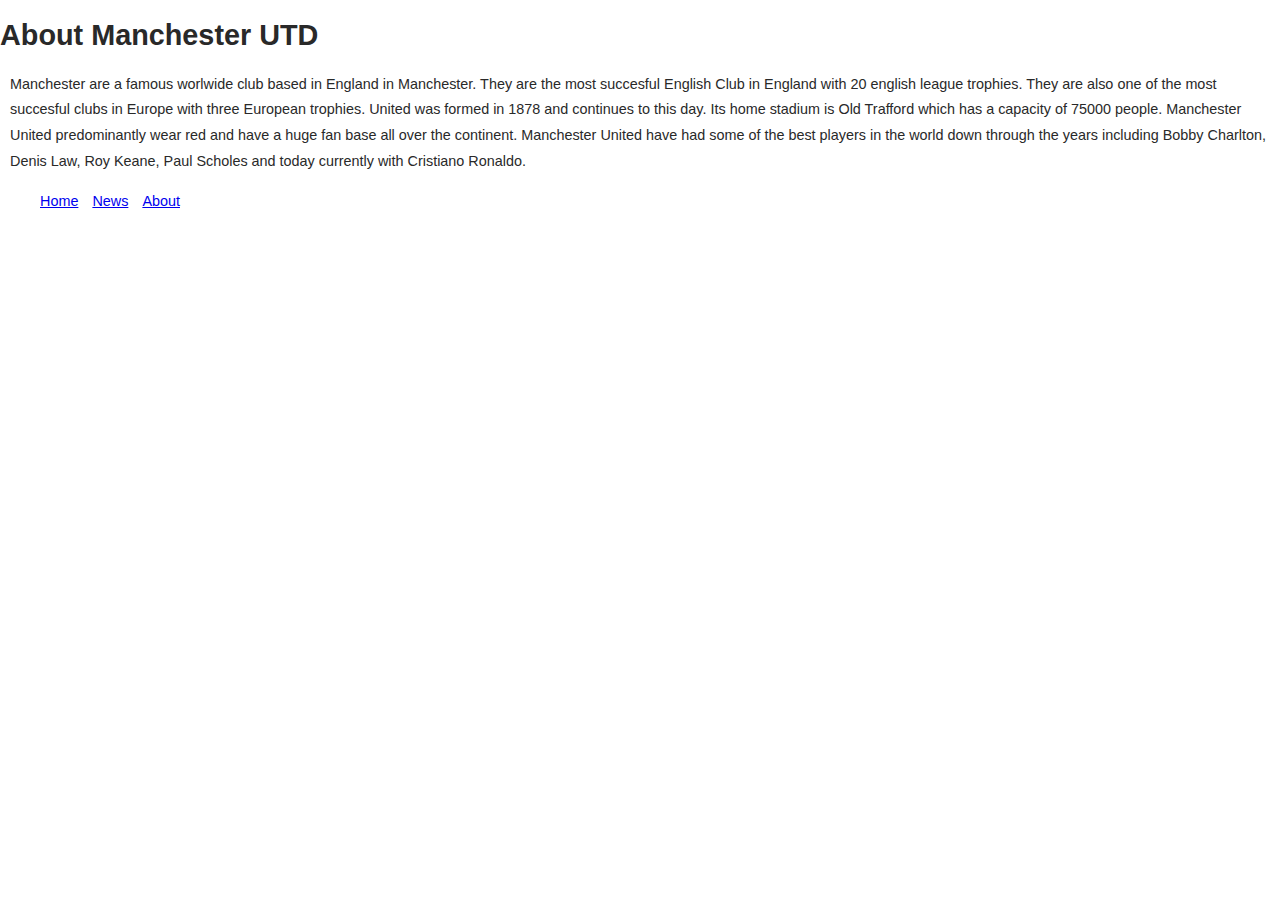
<file: about.html>
<!DOCTYPE html>
<html lang="en">
  <head>
    <meta charset="UTF-8" />
    <meta http-equiv="X-UA-Compatible" content="IE=edge" />
    <meta name="viewport" content="width=device-width, initial-scale=1.0" />
    <link rel="stylesheet" href="style.css" />
    <title>Document</title>
  </head>
  <body></body>
</html>
<header>
  <nav>
    <h1>About Manchester UTD</h1>
   <p> Manchester are a famous worlwide club based in England in Manchester. They are 
     the most succesful English Club in England with 20 english league trophies. They are
     also one of the most succesful clubs in Europe with three European trophies. United was
     formed in 1878 and continues to this day. Its home stadium is Old Trafford which has a capacity of 
     75000 people. Manchester United predominantly wear red and have a huge fan base all over the continent.
     Manchester United have had some of the best players in the world down through the years including Bobby Charlton,
     Denis Law, Roy Keane, Paul Scholes and today currently with Cristiano Ronaldo. <P>
     
    <ul>
      <li><a href="index.html">Home</a></li>
      <li><a href="news.html">News</a></li>
      <li><a href="about.html">About</a></li>
    </ul>
  </nav>
</header>
</file>
<file: style.css>
html,
body {
  margin: 0;
  padding: 0;
}

body {
  color: #292929;
  font: 90% Roboto, Arial, sans-serif;
  font-weight: 300;
}

p {
  padding: 0 10px;
  line-height: 1.8;
}

ul li {
  padding-right: 10px;
  line-height: 1.6;
}

h3 {
  padding: 5px 20px;
  margin: 0;
}

div#header {
  position: relative;
}

div#header h1 {
  height: 80px;
  line-height: 80px;
  margin: 0;
  padding-left: 10px;
  background: #b90000;
  color: #292929;
}

ul li {
  display: inline-block;
}
</file>
